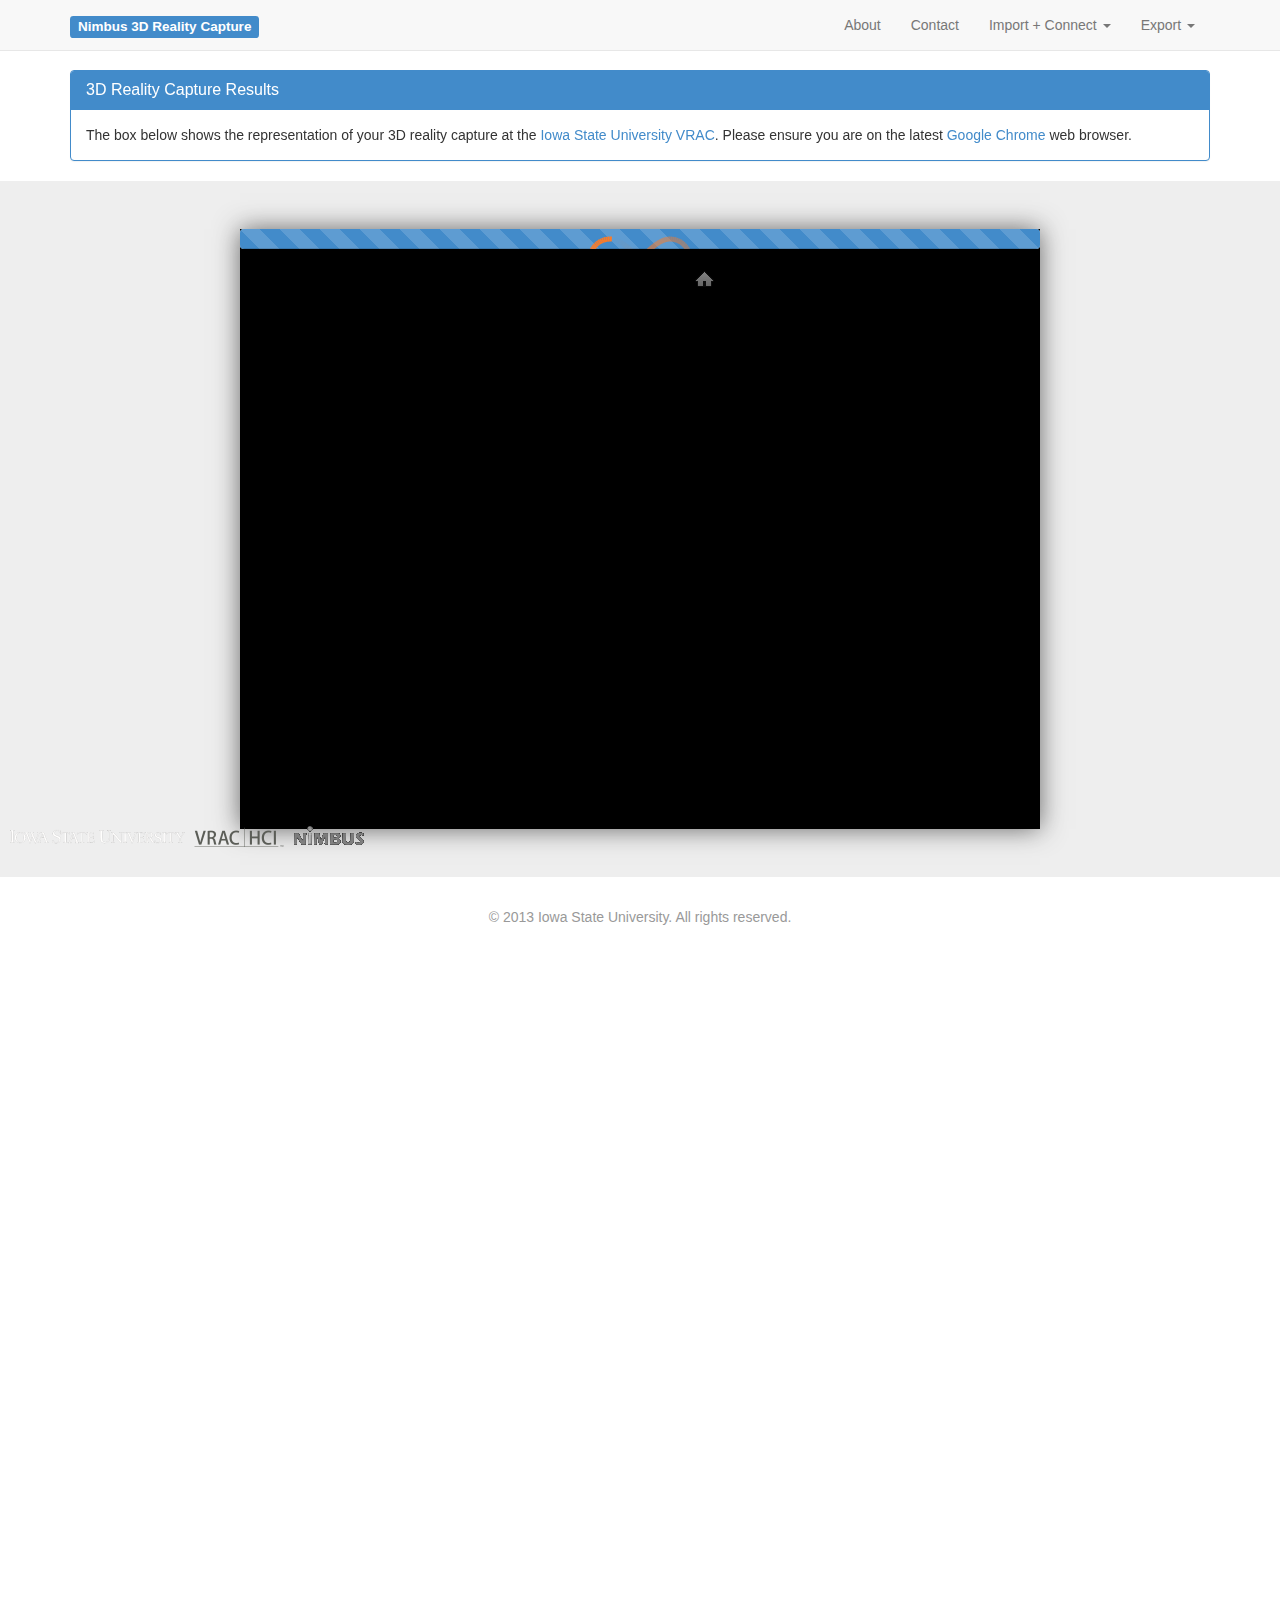
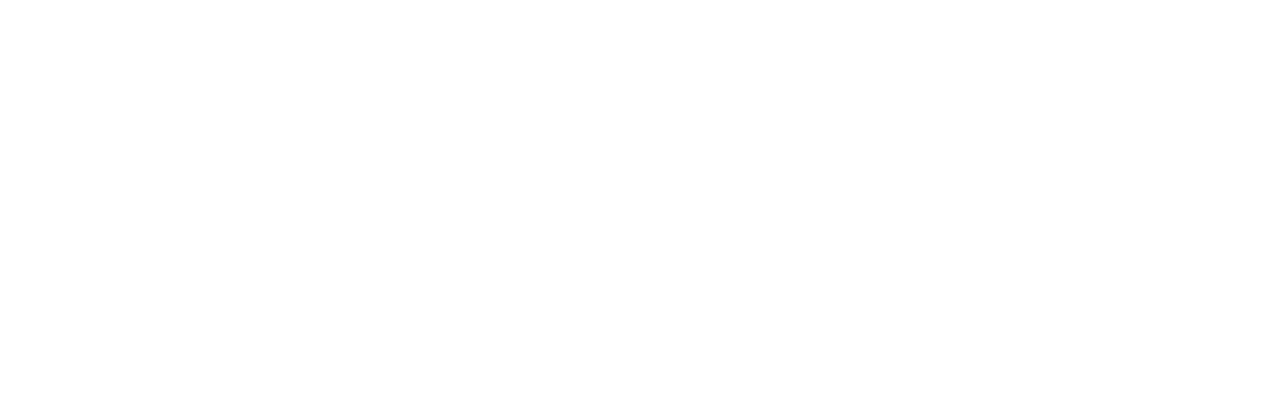
<file: index.html>
<!DOCTYPE html>
<html lang="en">
  <head>
    <meta charset="utf-8">
    <meta name="viewport" content="width=device-width, initial-scale=1.0">
    <meta name="description" content="3D Reality Capture">
    <meta name="author" content="VRAC @ Iowa State University">
    <!-- <link rel="shortcut icon" href="../../assets/ico/favicon.png"> -->
    <title>Nimbus 3D</title>
    <!-- Bootstrap core CSS -->
    <link rel="stylesheet" href="bootstrap/css/bootstrap.min.css">
    <link rel="stylesheet" href="css/reality.css">
    <link rel="shortcut icon" href="images/favicon.ico" type="image/x-icon">
	<link rel="icon" href="images/favicon.ico" type="image/x-icon">
    <!-- Custom styles for this template -->
    <!-- <link href="navbar-fixed-top.css" rel="stylesheet"> -->
    <style>
      body{min-height: 2000px; padding-top: 70px;}
    </style>
    <!-- HTML5 shim and Respond.js IE8 support of HTML5 elements and media queries -->
    <!--[if lt IE 9]>
    <script src="../../assets/js/html5shiv.js"></script>
    <script src="../../assets/js/respond.min.js"></script>
    <![endif]-->
    <script src="javascript/3rdPartyLibs/modernizr.js"></script>
    <script type="text/javascript" src="javascript/3rdPartyLibs/sonic/sonic.js"></script>
    <script type="text/javascript" src="javascript/3rdPartyLibs/three.js"></script>
    <script type="text/javascript" src="javascript/Nimbus.js"></script>
    <script type="text/javascript" src="javascript/Nimbus-Settings.js"></script>
    <script type="text/javascript" src="javascript/TrackballControls.js"></script>
    <script type="text/javascript" src="javascript/3rdPartyLibs/stats/Stats.js"></script>
    <script type="text/javascript" src="javascript/Nimbus-Utils.js"></script>
    <script type="text/javascript" src="javascript/ui/Button.js"></script>
    <script type="text/javascript" src="javascript/ui/ButtonDivider.js"></script>
    <script type="text/javascript" src="javascript/ui/ButtonGroup.js"></script>
    <script type="text/javascript" src="javascript/ui/Navcube.js"></script>
    <script type="text/javascript" src="javascript/loaders/ModelLoader.js"></script>
    <script type="text/javascript" src="javascript/loaders/HoloClipLoader.js"></script>
    <script type="text/javascript" src="javascript/loaders/DitherHoloClipLoader.js"></script>
    <script type="text/javascript" src="javascript/loaders/HoloWebSocketLoader.js"></script>
    <script type="text/javascript" src="javascript/loaders/HoloDepthImageLoader.js"></script>
    <script type="text/javascript" src="javascript/loaders/HoloDepthWebSocketLoader.js"></script>
    <script type="text/javascript" src="javascript/loaders/HoloImageLoader.js"></script>
  </head>
  <body>
    <!-- Fixed navbar -->
    <div class="navbar navbar-default navbar-fixed-top" role="navigation">
      <div class="container">
        <div class="navbar-header">
          
          <a class="navbar-brand" href="#"><span class="label label-primary">Nimbus 3D Reality Capture</span></a>
        </div>
        <div class="navbar-collapse collapse">
          <ul class="nav navbar-nav">
            <!-- <li class="active"><a href="#">Home</a></li> -->
            <!-- <li><a data-toggle="modal" href="#about">About</a></li>
            <li><a data-toggle="modal" href="#contact">Contact</a></li> -->
          </ul>
          <ul class="nav navbar-nav navbar-right">
          	<li><a data-toggle="modal" href="#about">About</a></li>
            <li><a data-toggle="modal" href="#contact">Contact</a></li>
            <li class="dropdown">
              <a href="#" class="dropdown-toggle" data-toggle="dropdown">Import + Connect <b class="caret"></b></a>
              <ul class="dropdown-menu">
                <li class="dropdown-header">Import a file...</li>
                <li><a data-toggle="modal" href="#fileImport"><span class="glyphicon glyphicon-cloud-upload"></span> Import from my computer</a></li>
                <li><a href="#"><span class="glyphicon glyphicon-globe"></span> Import from a website or URL</a></li>
                <li class="divider"></li>
                <li class="dropdown-header">Connect to a stream...</li>
                <li><a href="#"><span class="glyphicon glyphicon-transfer"></span> Connect to a WebSocket</a></li>
              </ul>
            </li>
            <li class="dropdown">
              <a href="#" class="dropdown-toggle" data-toggle="dropdown">Export <b class="caret"></b></a>
              <ul class="dropdown-menu">
                <li class="dropdown-header">Export a file...</li>
                <li class="disabled"><a href="#">STL (.stl)</a></li>
                <li class="disabled"><a href="#">OBJ (.obj)</a></li>
                <li class="disabled"><a href="#">HoloVideo (.holovideo.png)</a></li>
              </ul>
            </li>
          </ul>
        </div>
        <!--/.nav-collapse -->
      </div>
    </div>
    <div class="container">
      <div class="panel panel-primary">
        <div class="panel-heading">
          <h3 class="panel-title">
            3D Reality Capture Results
          </h3>
        </div>
        <div class="panel-body">
          The box below shows the representation of your 3D reality capture at the <a href='http://www.vrac.iastate.edu/index.php' target='_blank'>Iowa State University VRAC</a>. Please ensure you are on the latest <a href='http://www.google.com/chrome' target='_blank'>Google Chrome</a> web browser.
        </div>
        <!-- <div class="panel-footer">
        	<div class="row">
        		<div class="col-md-4"></div>
        		<div class="col-md-4">
        			
        			<p class="text-center text-muted">Leap Motion Support</p>
        			<center><input type="checkbox" onchange="toggleLeapMotion(this)" class="effeckt-ckbox-ios7" checked></center>

        		</div>
        		<div class="col-md-4"></div>
        	</div>
        </div> -->
      </div>
    </div>
    <!-- Main component for a primary marketing message or call to action -->
    <div class="jumbotron">
      <div id="NimbusContext" class="reality-capture-viewer">
        <!-- <div id="NimbusLoadingDialog" style="color:rgb(118,118,118); position: absolute; left:360px; top:510px;">
          &nbsp;&nbsp;&nbsp;&nbsp;&nbsp;&nbsp;&nbsp;&nbsp;&nbsp;&nbsp;Loading...
          <div id="NimbusLoaderIndicator" style="margin-top:7px;"></div>
          </div> -->
        <div class="progress progress-striped active" id="NimbusLoadingDialog">
          <div class="progress-bar"  role="progressbar" aria-valuenow="100" aria-valuemin="0" aria-valuemax="100" style="width:100%;" id="NimbusLoaderIndicator">
            <span class="sr-only">Loading</span>
          </div>
        </div>
        <div id="navCube" style="position:absolute; left:625px; top:180px"></div>
        <a href='http://www.vrac.iastate.edu/~song/'>
          <div id = "iowaattrib" class="iowaattrib"></div>
        </a>
        <a href='http://www.vrac.iastate.edu/index.php'>
          <div id = "vracattrib" class="vracattrib"></div>
        </a>
        <a href='http://nikkarpinsky.com/project/nimbus/'>
          <div id = "nimbusattrib" class="nimbusattrib"></div>
        </a>
        <!-- <a href='http://www.autodesk.com'><div id = "autodeskattrib" class="autodeskattrib"></div></a> -->	
        <div id = "gotoHome" class="gotoHome" onclick="gotoHome()" onmouseover="glowOnHome(this)" onmouseout="glowOffHome(this)">	</div>
        <div id="NimbusUI">
        </div>
        <div id="toolContainer" >
          <div id="toolActions" style="vertical-align:middle; position:absolute; left:8px; top:3px;">
            <!--<div id="toolRotate" onmouseover="glowOn(this)" onmouseout="glowOff(this)"  onclick="doRotate()" class="toolBase toolRotate toolSelected" style="display: block; "></div>
              <div id="toolPan" onmouseover="glowOn(this)" onmouseout="glowOff(this)"  onclick="doPan()" class="toolBase toolPan" style="display: block; "></div>
              <div id="toolZoomIn" onmouseover="glowOn(this)" onmouseout="glowOff(this)"  onclick="doZoomIn()" class="toolBase toolZoomIn" style="display: block; "></div>
              <div id="divider1" class="divider"></div>
              <div id="toolWireframe" onmouseover="glowOn(this)" onmouseout="glowOff(this)"  onclick="doWireframe()" class="toolBase toolWireframe toolSelected" style="display: block; "></div>
              <div id="divider2" class="divider"></div>
              <div id="toolFullscreen" onmouseover="glowOn(this)" onmouseout="glowOff(this)" class="toolBase toolFullscreen" style="display: block;" onclick="myfullscreen('yes')"></div>-->
          </div>
        </div>
      </div>
    </div>
    <!-- </div> --> <!-- /container -->
    <div id="footer">
      <div class="container">
        <p class="text-center text-muted credit">&copy; 2013 Iowa State University. All rights reserved.</p>
      </div>
    </div>


    <!-- Bootstrap core JavaScript
      ================================================== -->
    <!-- Placed at the end of the document so the pages load faster -->
    <script src="http://code.jquery.com/jquery-1.10.1.min.js"></script>
    <script src="bootstrap/js/bootstrap.min.js"></script> 
    <script src="//js.leapmotion.com/0.2.0/leap.min.js"></script>
    <script src="javascript/reality.js"></script>
    <script src="javascript/dat.gui.js" type="text/javascript"></script>
    <script type="text/javascript">	
      NimbusInit();
      NimbusRun();
      Leap.loop ( {enableGestures: true}, doLeapMotion );

      window.onload = function()
      {
      	var gui = new dat.GUI();
      	gui.add
      };

    </script>


    <!-- ABOUT MODAL
      ================================================== -->  
    <div class="modal fade" id="about" tabindex="-1" role="dialog" aria-labelledby="aboutLabel" aria-hidden="true">
      <div class="modal-dialog">
        <div class="modal-content">
          <div class="modal-header">
            <button type="button" class="close" data-dismiss="modal" aria-hidden="true">&times;</button>
            <h4 class="modal-title">About Nimbus 3D Reality Capture</h4>
          </div>
          <div class="modal-body">
            ...
          </div>
          <div class="modal-footer">
            <button type="button" class="btn btn-default" data-dismiss="modal">Close</button>
          </div>
        </div>
        <!-- /.modal-content -->
      </div>
      <!-- /.modal-dialog -->
    </div>
    <!-- /.modal -->


    <!-- CONTACT MODAL
      ================================================== -->  
    <div class="modal fade" id="contact" tabindex="-1" role="dialog" aria-labelledby="contactLabel" aria-hidden="true">
      <div class="modal-dialog">
        <div class="modal-content">
          <div class="modal-header">
            <button type="button" class="close" data-dismiss="modal" aria-hidden="true">&times;</button>
            <h4 class="modal-title">Contact Us</h4>
          </div>
          <div class="modal-body">
            ...
          </div>
          <div class="modal-footer">
            <button type="button" class="btn btn-default" data-dismiss="modal">Close</button>
            <button type="button" class="btn btn-primary">Send Email</button>
          </div>
        </div>
        <!-- /.modal-content -->
      </div>
      <!-- /.modal-dialog -->
    </div>
    <!-- /.modal -->

    <!-- IMPORT FROM FILE -->
    <div class="modal fade" id="fileImport" tabindex="-1" role="dialog" aria-labelledby="fileImportLabel" aria-hidden="true">
      <div class="modal-dialog">
        <div class="modal-content">
          <div class="modal-header">
            <button type="button" class="close" data-dismiss="modal" aria-hidden="true">&times;</button>
            <h4 class="modal-title"><span class="glyphicon glyphicon-cloud-upload"></span> Import a File</h4>
          </div>
          <div class="modal-body">
            Please upload a HoloVideo file (.holovideo.png) by dragging it onto the canvas or by selecting it from your system's files for redisplay in Nimbus.
            <br />
          </div>
          <div class="modal-footer">
            <button type="button" class="btn btn-default" data-dismiss="modal">Cancel</button>
            <button type="button" class="btn btn-primary">Go!</button>
          </div>
        </div>
        <!-- /.modal-content -->
      </div>
      <!-- /.modal-dialog -->
    </div>
    <!-- /IMPORT FROM FILE -->

  </body>
</html>
</file>
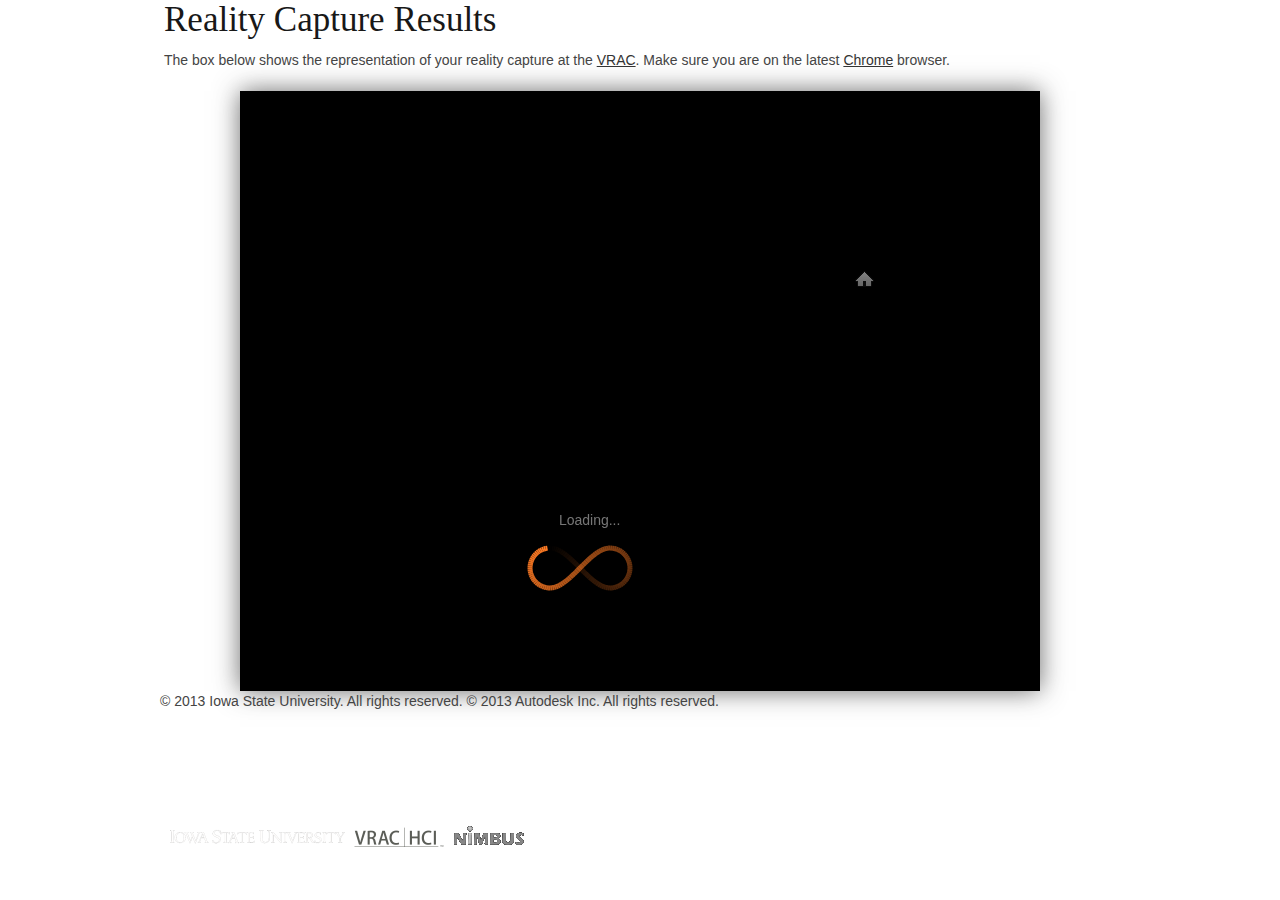
<file: index-2.html>
<!doctype html>
<!-- paulirish.com/2008/conditional-stylesheets-vs-css-hacks-answer-neither/ -->
<!--[if lt IE 7]> <html class="no-js ie6 oldie" lang="en"> <![endif]-->
<!--[if IE 7]>    <html class="no-js ie7 oldie" lang="en"> <![endif]-->
<!--[if IE 8]>    <html class="no-js ie8 oldie" lang="en"> <![endif]-->
<!-- Consider adding an manifest.appcache: h5bp.com/d/Offline -->
<!--[if gt IE 8]><!--> <html class="no-js" lang="en"> <!--<![endif]-->
<head>
  <meta charset="utf-8">

  <!-- Use the .htaccess and remove these lines to avoid edge case issues.
       More info: h5bp.com/b/378 -->
  <meta http-equiv="X-UA-Compatible" content="IE=edge,chrome=1">

  <title>3D Reality Capture at the VRAC</title>
  <meta name="description" content="3D Reality Capture">
  <meta name="author" content="Iowa State University">

  <!-- Mobile viewport optimized: j.mp/bplateviewport -->
  <meta name="viewport" content="width=device-width,initial-scale=1">

  <!-- Place favicon.ico and apple-touch-icon.png in the root directory: mathiasbynens.be/notes/touch-icons -->

  <!-- CSS: implied media=all -->
  <!-- CSS concatenated and minified via ant build script-->
  <link rel="stylesheet" href="css/base.css">
  <link rel="stylesheet" href="css/skeleton.css">
  <link rel="stylesheet" href="css/reality.css">
  <!-- end CSS-->

  <!-- More ideas for your <head> here: h5bp.com/d/head-Tips -->

  <!-- All JavaScript at the bottom, except for Modernizr / Respond.
       Modernizr enables HTML5 elements & feature detects; Respond is a polyfill for min/max-width CSS3 Media Queries
       For optimal performance, use a custom Modernizr build: www.modernizr.com/download/ -->
  <script src="javascript/3rdPartyLibs/modernizr.js"></script>
  
  <script type="text/javascript" src="javascript/3rdPartyLibs/sonic/sonic.js"></script>
  <script type="text/javascript" src="javascript/3rdPartyLibs/three.js"></script>

  <script type="text/javascript" src="javascript/Nimbus.js"></script>
  <script type="text/javascript" src="javascript/Nimbus-Settings.js"></script>
  <script type="text/javascript" src="javascript/TrackballControls.js"></script>
  <script type="text/javascript" src="javascript/3rdPartyLibs/stats/Stats.js"></script>
  <script type="text/javascript" src="javascript/Nimbus-Utils.js"></script>
  <script type="text/javascript" src="javascript/ui/Button.js"></script>
  <script type="text/javascript" src="javascript/ui/ButtonDivider.js"></script>
  <script type="text/javascript" src="javascript/ui/ButtonGroup.js"></script>

  <script type="text/javascript" src="javascript/ui/Navcube.js"></script>
  <script type="text/javascript" src="javascript/loaders/ModelLoader.js"></script>
  <script type="text/javascript" src="javascript/loaders/HoloClipLoader.js"></script>
  <script type="text/javascript" src="javascript/loaders/DitherHoloClipLoader.js"></script>
  <script type="text/javascript" src="javascript/loaders/HoloWebSocketLoader.js"></script>
  <script type="text/javascript" src="javascript/loaders/HoloDepthImageLoader.js"></script>
  <script type="text/javascript" src="javascript/loaders/HoloDepthWebSocketLoader.js"></script>
  <script type="text/javascript" src="javascript/loaders/HoloImageLoader.js"></script>
</head>

<body>
<div id="full-height">
<div id="dna-bg"></div>
<div id="container" class="container">
	
	<header>

		<div id="product-name" class="container">
	
		</div>
	</header>
	
	<div id="main" role="main" class="clearfix">
		
		<div class="results-text">
			<h2>Reality Capture Results</h2>
			<p>The box below shows the representation of your reality capture at the  <a href='http://www.vrac.iastate.edu/index.php' target='_blank'>VRAC</a>. Make sure you are on the latest <a href='http://www.google.com/chrome' target='_blank'>Chrome</a> browser.</p>
		</div>

		<div id="NimbusContext" class="reality-capture-viewer">
			<div id="NimbusLoadingDialog" style="color:rgb(118,118,118); position: absolute; left:360px; top:510px;">
				&nbsp;&nbsp;&nbsp;&nbsp;&nbsp;&nbsp;&nbsp;&nbsp;&nbsp;&nbsp;Loading...
				<div id="NimbusLoaderIndicator" style="margin-top:7px;"></div>
			</div>
		<div id="navCube" style="position:absolute; left:625px; top:180px"></div>
		<a href='http://www.vrac.iastate.edu/~song/'><div id = "iowaattrib" class="iowaattrib"></div></a>
		<a href='http://www.vrac.iastate.edu/index.php'><div id = "vracattrib" class="vracattrib"></div></a>
		<a href='http://nikkarpinsky.com/project/nimbus/'><div id = "nimbusattrib" class="nimbusattrib"></div></a>		
		<a href='http://www.autodesk.com'><div id = "autodeskattrib" class="autodeskattrib"></div></a>	
		<div id = "gotoHome" class="gotoHome" onclick="gotoHome()" onmouseover="glowOnHome(this)" onmouseout="glowOffHome(this)">	</div> 
                <div id="NimbusUI">
                </div>
                <div id="toolContainer" >
                 <div id="toolActions" style="vertical-align:middle; position:absolute; left:8px; top:3px;">
                  <!--<div id="toolRotate" onmouseover="glowOn(this)" onmouseout="glowOff(this)"  onclick="doRotate()" class="toolBase toolRotate toolSelected" style="display: block; "></div>
                  <div id="toolPan" onmouseover="glowOn(this)" onmouseout="glowOff(this)"  onclick="doPan()" class="toolBase toolPan" style="display: block; "></div>
                  <div id="toolZoomIn" onmouseover="glowOn(this)" onmouseout="glowOff(this)"  onclick="doZoomIn()" class="toolBase toolZoomIn" style="display: block; "></div>
				  <div id="divider1" class="divider"></div>
                  <div id="toolWireframe" onmouseover="glowOn(this)" onmouseout="glowOff(this)"  onclick="doWireframe()" class="toolBase toolWireframe toolSelected" style="display: block; "></div>
				  <div id="divider2" class="divider"></div>
                  <div id="toolFullscreen" onmouseover="glowOn(this)" onmouseout="glowOff(this)" class="toolBase toolFullscreen" style="display: block;" onclick="myfullscreen('yes')"></div>-->
                </div>
              </div>
		  
			
		</div>

        <!-- <div id = "cp" class="copyright"> <p class="">&copy; 2013 Iowa State University. All rights reserved. &nbsp; &nbsp; &nbsp;&copy; 2013 Autodesk Inc. All rights reserved.</p></div> -->
        <div id="footer">
          <div class="container">
            <p class="text-muted credit">
              &copy; 2013 Iowa State University. All rights reserved. &copy; 2013 Autodesk Inc. All rights reserved.
            </p>
          </div>
        </div>
	</div>

</div> <!--! end of #container -->
</div>



  <!-- JavaScript at the bottom for fast page loading -->

  <!-- Grab Google CDN's jQuery, with a protocol relative URL; fall back to local if offline -->
  <!-- <script src="//ajax.googleapis.com/ajax/libs/jquery/1.7.2/jquery.min.js"></script> -->
  <script src="http://code.jquery.com/jquery-1.10.1.min.js"></script>
  <script>window.jQuery || document.write('<script src="javascript/3rdPartyLibs/jquery.min.js"><\/script>')</script>

  <script src="javascript/reality.js"></script>

  <script type="text/javascript">	
	NimbusInit();
	NimbusRun();
  </script>
  
  <!-- Prompt IE 6 users to install Chrome Frame. Remove this if you want to support IE 6.
       chromium.org/developers/how-tos/chrome-frame-getting-started -->
  <!--[if lt IE 7 ]>
    <script src="//ajax.googleapis.com/ajax/libs/chrome-frame/1.0.3/CFInstall.min.js"></script>
    <script>window.attachEvent('onload',function(){CFInstall.check({mode:'overlay'})})</script>
  <![endif]-->
  
</body>
</html>
</file>
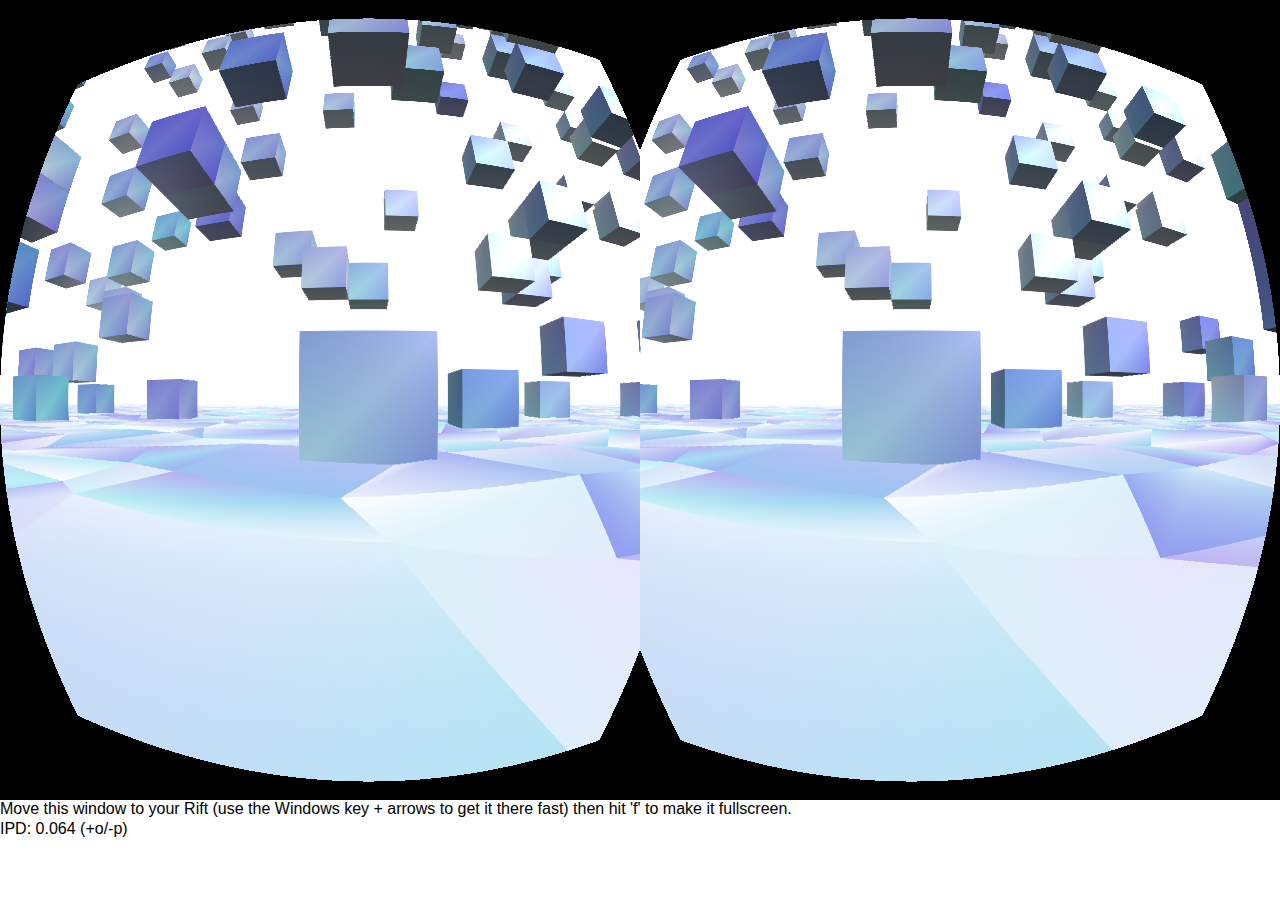
<file: riftbus.html>
<!DOCTYPE html>
<html>
	<head>
		<meta charset="utf-8">
		<title>Nimbus Riftus</title>
		<style>
			html, body {
				width: 100%;
				height: 100%;
			}

			body
			{
				background-color: #ffffff;
				margin: 0;
				overflow: hidden;
				font-family: arial;
			}

			#help
			{
				position: absolute;
				top: 800px;
			}

			#info 
			{
				position: absolute;
				top: 820px;
			}

			canvas 
			{
				position: absolute;
				top: 0;
				left: 0;
			}

		</style>
	</head>
	<body>
		<script src="javascript/vr.js"></script>
		<script src="javascript/3rdPartyLibs/vrjs/three.js"></script>
		<script src="javascript/OculusRiftControls.js"></script>
		<script src="javascript/OculusRiftEffect.js"></script>

    <div id="help">Move this window to your Rift (use the Windows key + arrows to get it there fast) then hit 'f' to make it fullscreen.</div>
		<div id="info">IPD: <span id='ipd'>0</span> (+o/-p)</div>

		<script>
		(function() {
			var camera, scene, renderer;
			var geometry, material, mesh;
			var controls, time = Date.now();

			var effect; // rift effect

			var objects = [];

			var ray;

			// http://www.html5rocks.com/en/tutorials/pointerlock/intro/

			// var havePointerLock = 'pointerLockElement' in document || 'mozPointerLockElement' in document || 'webkitPointerLockElement' in document;

			// if ( havePointerLock ) {
			// 	var element = document.body;

			// 	var fullscreenchange = function ( event ) {
			// 		if (document.fullscreenElement === element ||
			// 				document.mozFullscreenElement === element ||
			// 				document.mozFullScreenElement === element) {
			// 			document.removeEventListener( 'fullscreenchange', fullscreenchange );
			// 			document.removeEventListener( 'mozfullscreenchange', fullscreenchange );
			// 			element.requestPointerLock();
			// 		}
			// 	}

			// 	document.addEventListener( 'fullscreenchange', fullscreenchange, false );
			// 	document.addEventListener( 'mozfullscreenchange', fullscreenchange, false );

			// 	element.requestFullscreen = element.requestFullscreen || element.mozRequestFullscreen || element.mozRequestFullScreen || element.webkitRequestFullscreen;

			// 	var pointerlockchange = function ( event ) {
			// 		if (document.pointerLockElement === element ||
			// 				document.mozPointerLockElement === element ||
			// 				document.webkitPointerLockElement === element) {
			// 			controls.enabled = true;
			// 		} else {
			// 			controls.enabled = false;
			// 		}
			// 	}

			// 	var pointerlockerror = function ( event ) {
			// 	}

			// 	// Hook pointer lock state change events
			// 	document.addEventListener( 'pointerlockchange', pointerlockchange, false );
			// 	document.addEventListener( 'mozpointerlockchange', pointerlockchange, false );
			// 	document.addEventListener( 'webkitpointerlockchange', pointerlockchange, false );

			// 	document.addEventListener( 'pointerlockerror', pointerlockerror, false );
			// 	document.addEventListener( 'mozpointerlockerror', pointerlockerror, false );
			// 	document.addEventListener( 'webkitpointerlockerror', pointerlockerror, false );

			// 	document.body.addEventListener( 'click', function ( event ) {
			// 		// Ask the browser to lock the pointer
			// 		element.requestPointerLock = element.requestPointerLock || element.mozRequestPointerLock || element.webkitRequestPointerLock;
			// 		element.requestPointerLock();
			// 	}, false );
			// } else {
			// 	instructions.innerHTML = 'Your browser doesn\'t seem to support Pointer Lock API';
			// }

			if (!vr.isInstalled()) {
				//statusEl.innerText = 'NPVR plugin not installed!';
				alert('NPVR plugin not installed!');
			}
			vr.load(function(error) {
				if (error) {
					//statusEl.innerText = 'Plugin load failed: ' + error.toString();
					alert('Plugin load failed: ' + error.toString());
				}

				try {
					init();
					animate();
				} catch (e) {
					//statusEl.innerText = e.toString();
					console.log(e);
				}
			});

			function init() {

				camera = new THREE.PerspectiveCamera( 75, window.innerWidth / window.innerHeight, 1, 1000 );

				scene = new THREE.Scene();
				scene.fog = new THREE.Fog( 0xffffff, 0, 750 );

				var light = new THREE.DirectionalLight( 0xffffff, 1.5 );
				light.position.set( 1, 1, 1 );
				scene.add( light );

				var light = new THREE.DirectionalLight( 0xffffff, 0.75 );
				light.position.set( -1, - 0.5, -1 );
				scene.add( light );

				controls = new THREE.OculusRiftControls( camera );
				scene.add( controls.getObject() );

				// var cameraHelper = new THREE.CameraHelper(camera);
				// scene.add(cameraHelper);

				ray = new THREE.Raycaster();
				ray.ray.direction.set( 0, -1, 0 );

				// floor

				geometry = new THREE.PlaneGeometry( 2000, 2000, 100, 100 );
				geometry.applyMatrix( new THREE.Matrix4().makeRotationX( - Math.PI / 2 ) );

				for ( var i = 0, l = geometry.vertices.length; i < l; i ++ ) {

					var vertex = geometry.vertices[ i ];
					vertex.x += Math.random() * 20 - 10;
					vertex.y += Math.random() * 2;
					vertex.z += Math.random() * 20 - 10;

				}

				for ( var i = 0, l = geometry.faces.length; i < l; i ++ ) {

					var face = geometry.faces[ i ];
					face.vertexColors[ 0 ] = new THREE.Color().setHSL( Math.random() * 0.2 + 0.5, 0.75, Math.random() * 0.25 + 0.75 );
					face.vertexColors[ 1 ] = new THREE.Color().setHSL( Math.random() * 0.2 + 0.5, 0.75, Math.random() * 0.25 + 0.75 );
					face.vertexColors[ 2 ] = new THREE.Color().setHSL( Math.random() * 0.2 + 0.5, 0.75, Math.random() * 0.25 + 0.75 );
					face.vertexColors[ 3 ] = new THREE.Color().setHSL( Math.random() * 0.2 + 0.5, 0.75, Math.random() * 0.25 + 0.75 );

				}

				material = new THREE.MeshBasicMaterial( { vertexColors: THREE.VertexColors } );

				mesh = new THREE.Mesh( geometry, material );
				scene.add( mesh );

				// objects

				geometry = new THREE.CubeGeometry( 20, 20, 20 );

				for ( var i = 0, l = geometry.faces.length; i < l; i ++ ) {

					var face = geometry.faces[ i ];
					face.vertexColors[ 0 ] = new THREE.Color().setHSL( Math.random() * 0.2 + 0.5, 0.75, Math.random() * 0.25 + 0.75 );
					face.vertexColors[ 1 ] = new THREE.Color().setHSL( Math.random() * 0.2 + 0.5, 0.75, Math.random() * 0.25 + 0.75 );
					face.vertexColors[ 2 ] = new THREE.Color().setHSL( Math.random() * 0.2 + 0.5, 0.75, Math.random() * 0.25 + 0.75 );
					face.vertexColors[ 3 ] = new THREE.Color().setHSL( Math.random() * 0.2 + 0.5, 0.75, Math.random() * 0.25 + 0.75 );

				}

				for ( var i = 0; i < 250; i ++ ) {

					material = new THREE.MeshPhongMaterial( { specular: 0xffffff, shading: THREE.FlatShading, vertexColors: THREE.VertexColors } );

					var mesh = new THREE.Mesh( geometry, material );
					mesh.position.x = Math.floor( Math.random() * 20 - 10 ) * 20;
					mesh.position.y = Math.floor( Math.random() * 20 ) * 20 + 10;
					mesh.position.z = Math.floor( Math.random() * 20 - 10 ) * 20;
					scene.add( mesh );

					material.color.setHSL( Math.random() * 0.2 + 0.5, 0.75, Math.random() * 0.25 + 0.75 );

					objects.push( mesh );

				}

				//

				renderer = new THREE.WebGLRenderer({
					devicePixelRatio: 1,
					alpha: false,
					clearColor: 0xffffff,
					antialias: true
				});

				//renderer.setClearColor( 0xffffff );

				effect = new THREE.OculusRiftEffect( renderer );

				document.getElementById('ipd').innerHTML =
						effect.getInterpupillaryDistance().toFixed(3);

				document.body.appendChild( renderer.domElement );

				//

				window.addEventListener( 'resize', onWindowResize, false );
				document.addEventListener( 'keydown', keyPressed, false );
			}

			function onWindowResize() {
			}

			function keyPressed (event) {
				switch ( event.keyCode ) {
					case 79: // o
						effect.setInterpupillaryDistance(
								effect.getInterpupillaryDistance() - 0.001);
						document.getElementById('ipd').innerHTML =
								effect.getInterpupillaryDistance().toFixed(3);
						break;
					case 80: // p
						effect.setInterpupillaryDistance(
								effect.getInterpupillaryDistance() + 0.001);
						document.getElementById('ipd').innerHTML =
								effect.getInterpupillaryDistance().toFixed(3);
						break;

					case 70: // f
						if (!vr.isFullScreen()) {
							vr.enterFullScreen();
						} else {
							vr.exitFullScreen();
						}
						e.preventDefault();
						break;

					case 32: // space
						vr.resetHmdOrientation();
						e.preventDefault();
						break;
				}
			}

			var vrstate = new vr.State();
			function animate() {
				vr.requestAnimationFrame(animate);

				controls.isOnObject( false );

				ray.ray.origin.copy( controls.getObject().position );
				ray.ray.origin.y -= 10;

				var intersections = ray.intersectObjects( objects );
				if ( intersections.length > 0 ) {
					var distance = intersections[ 0 ].distance;
					if ( distance > 0 && distance < 10 ) {
						controls.isOnObject( true );
					}
				}

				// Poll VR, if it's ready.
				var polled = vr.pollState(vrstate);
				controls.update( Date.now() - time, polled ? vrstate : null );

				//renderer.render( scene, camera );
				effect.render( scene, camera, polled ? vrstate : null );

				time = Date.now();
			}
		})();
		</script>
	</body>
</html>
</file>
<file: css/reality.css>
.reality-capture-viewer,
#NimbusContainer {
		background: #000;
		box-shadow: 0 0 14px rgba(245, 245, 245, 0.2);
		width: 800px;
		height: 600px;
		min-height: 600px;
		margin-left: auto;
		margin-right: auto;
}

#NimbusContext {
		background: #000;
		box-shadow: 0 0 24px rgba(45, 45, 45, 0.7);
		width: 800px;
		height: 600px;
		min-height: 600px;
		/*margin-top: 80px;
		margin-left: 0px;
		margin-bottom:90px;
		margin-right:0px;*/

}

.btn_toggle_fullscreen {
z-index: 9530;
cursor: pointer;
position: absolute;
display: block;
right: 5px;
top: 570px;
width: 24px;
height: 24px;
float: right;
background: url(../images/btn_toggle_fullscreen.png) no-repeat left top;
}

.btn_toggle_smallscreen {
z-index: 9530;
cursor: pointer;
position: absolute;
display: block;
right: 5px;
top: 570px;
width: 24px;
height: 24px;
float: right;
background: url(../images/btn_toggle_smallscreen.png) no-repeat left top;
}

.iowaattrib {
position: absolute;
left: 9px;
top: 825px;
background: url(../images/Iowa.png) no-repeat left top;
display: block;
width: 177px;
float: right;
height: 30px;
cursor: pointer;
}

.vracattrib {
position: absolute;
left: 190px;
top: 825px;
background: url(../images/VRAC.png) no-repeat left top;
display: block;
width: 105px;
float: right;
height: 30px;
cursor: pointer;
}

.nimbusattrib {
position: absolute;
left: 288px;
top: 825px;
background: url(../images/Nimbus.png) no-repeat left top;
display: block;
width: 80px;
float: right;
height: 30px;
cursor: pointer;
}

.autodeskattrib {
position: absolute;
left: 701px;
top: 825px;
background: url(../images/Autodesk.png) no-repeat left top;
display: block;
width: 90px;
float: right;
height: 30px;
cursor: pointer;
}

.copyright {
position: absolute;
left: 9px;
top: 870px;
display: block;
width: 600px;
height: 10px;
}

#toolContainer {
float: right;
height: 41px;
background-color: black;
opacity: .8;
border-radius: 6px;
padding-bottom: 5px;
padding-top: 5px;
display: block;
width: 45px;
height: 220px;
top: 450px;
right: 248px;
position: absolute;
}

.toolBase {
position: relative;
left: -3px;
background-color: transparent;
border: 0;
width: 28px;
height: 28px;
background-position: -56px 0;
cursor: pointer;
margin: 5px;
margin-top: 10px;
margin-bottom: 10px;
}

.toolSelected {
background-position: 0 0;
}

.toolHover {
background-position: 56px 0;
}

.toolRotate {
background-image: url('../images/rotate.png');
}

.toolPan {
background-image: url('../images/drag.png');
}

.toolZoomRect {
background-image: url('../images/zoomrect.png');
}

.toolZoom {
background-image: url('../images/zoom.png');
}

.toolWireframe {
background-image: url('../images/wireframe.png');
}

.toolFullscreen {
background-image: url('../images/btn_toggle_fullscreen.png');
}

.toolFullscreenSelected {
background-image: url('../images/btn_toggle_smallscreen.png');
}

/*
.divider {
background-image: url('../images/divider.png');
height: 2px;
margin-right:5px;
}*/

.gotoHome{
background: url('../images/resetview.png') no-repeat left top;
height: 28px;
width: 28px;
left: 690px;
top: 265px;
position: absolute;
cursor: pointer;
}

.homeHover {
background-position: -56px 0;
}

.results-text {
		width: 100%;
		margin-left: 4px;
}
/** scale images when within a responsive Skeleton element **/
.columns img, .column img { max-width:100%; }

.effeckt-ckbox-ios7[type=checkbox],
  .effeckt-rdio-ios7[type=radio] {
    -webkit-appearance: none;
    -moz-appearance: none;
    appearance: none;
    box-shadow: inset 0px 0px 0px 1px #e6e6e6;
    border-radius: 15px;
    cursor: pointer;
    display: inline-block;
    height: 31px;
    padding: 1px;
    position: relative;
    margin: 0px;
    width: 52px;
    -webkit-transition: all 0.3s ease-out;
    -o-transition: all 0.3s ease-out;
    transition: all 0.3s ease-out;
    -webkit-transform: scale(1);
    -ms-transform: scale(1);
    -o-transform: scale(1);
    transform: scale(1);
    background: white;
  }

  .effeckt-ckbox-ios7[type=checkbox]:checked,
  .effeckt-rdio-ios7:checked {
    box-shadow: inset 0px 0px 0px 20px #666666;
  }

  .effeckt-ckbox-ios7[type=checkbox]:after,
  .effeckt-rdio-ios7[type=radio]:after {
    box-shadow: 0px 2px 2px 1px rgba(0, 0, 0, 0.2);
    border-radius: 15px;
    content: '';
    cursor: pointer;
    height: 29px;
    position: absolute;
    width: 29px;
    -webkit-transition: all 0.1s ease-in 0.1s;
    -o-transition: all 0.1s ease-in 0.1s;
    transition: all 0.1s ease-in 0.1s;
    background: white;
  }

  .effeckt-ckbox-ios7[type="checkbox"]:checked:after,
  .effeckt-rdio-ios7[type="radio"]:checked:after {
    left: 22px;
  }


/***    Typography   ***/
/*
body {
    font: 13px/1.3 Arial, sans-serif;
	position:relative;
	padding-bottom:0px;
	background-color: rgb(203, 203, 203);
}
h2 {
	font-weight: 700;
}
h1, h2, h3, h4, h5, h6 { 
	font-family: Arial, sans-serif;
	font-size:14px;
	line-height: 0.66666;
	color:rgb(118,118,118);
}
h1 a, h2 a, h3 a, h4a, h5 a, h6 a { text-decoration: none; }
h1 { font-size:30px; font-weight:bold; }
h2 { font-size:14px; }
h3 { font-size:22px; }
h4, h5, h6 { font-size:14px; }

b {
	color: #888888;
    font-size: 1.4em;
    font-weight: 700;
}
p a, p a:visited { color:#888; text-decoration: none; }
p a:hover { color:rgb(51,104,231); text-decoration:none; }
header a:hover {color:rgb(51,104,231); text-decoration:none; }

blockquote, blockquote p {
	color:#aaa;
	font-size: 15px;
	line-height: 18px;
}
ul {
	margin-left: 2.5em;
	list-style: square inside none;
}
*/
/*body { background-color: rgb(203,203,203) ; color:#eee; }*/ /* #150815 */
/*
a, a:visited { color:#ccc; }
a:hover, a:focus { color:#ccc; }
p { color:rgb(118,118,118); }
p a, p a:visited { #777 }
input[type="text"], input[type="password"], input[type="email"], textarea, select { background-color:#ccc; border-color:#aaa;}
input[type="text"]:focus, input[type="password"]:focus, input[type="email"]:focus, textarea:focus { background-color:#fff; border-color:#666;}


#dna-bg {
	background: url(../images/bgtile.png) repeat-x top left;
	height: 100%;
	width: 100%;
	position: absolute;
	top:0;
	left:0;
}
#full-height {
	background: url(../images/dna-zoom-background.jpg) no-repeat top right rgb(48,48,48);
	min-height:100%;
	padding: 0px 0 0px;
	margin: 0;
	margin-left:220px;
}
#container {
	margin: 0 auto;
	padding: 0;
	width:1040px;
	border: 0px solid rgb(245,245,245);
	border: 0px solid rgba(245,245,245,0.4);
	background: url(../images/meshbg.png) no-repeat right top;
	background-position: 520px 212px;	
}
header {

}
#logo {
	background: #000;
}*/
/*
#logo img {*/
/*	margin: 20px auto 0;*/
	/*padding: 6px 22px;
}*/
/*#product-name {
	background: rgb(255, 255, 255);
	background: url(../images/header.png) no-repeat center left rgb(255, 255, 255);*/
/*	background: url(../images/white-face-sm.png) no-repeat center right rgb(255, 255, 255);
	background: url(../images/white-face-sm.png) no-repeat center right rgba(255, 255, 255);
*/	/*height: 120px;
    margin-left: 4px;
	background-position-y: 16px;
}
#product-name h1 {
	color:#000000;
	font-size: 3em;
	margin:0;
	padding:1em 0.6em;
	text-shadow: 1px 3px 14px rgba(245, 245, 245, 1.0);
}*/
/*#main {
	padding: 22px 0 20px;
*/
/*	background: rgb(33, 33, 33);
	background: rgba(33, 33, 33, 0.83); */
	/*background: rgb(231, 231, 231);*/
	/*background: rgba(33, 33, 33, 0.83);*/

/*}*/
/*#terms {}
#terms h2 { 
	color:#000;
	padding-top:13px;
}
#terms p{
	color:#000;
}
#terms-inner {
	background: rgb(194, 194, 194);
	background: rgba(194, 194, 194, 0.75);
	padding: 0 1em 1em;
}
#agree-label { position: relative; }
#agree-triangle {
	position: absolute;
	left: -20px;
	top: -3px;
	float: left;
	width: 0;
	height: 0;
	border-top: 15px solid transparent;
	border-left: 10px solid rgb(194, 194, 194);
	border-left: 10px solid rgba(194, 194, 194, 0.75);
	border-bottom: 15px solid transparent;
}
#consent button { 
	margin-top:10px;
}

#consent button:disabled, 
#consent button:disabled:hover {
	background: #ccc; 
	border: none; 
	color: #777;
} 

#consent-form #error {
	background: rgb(90,0,0); 
	padding: 0.7em 1em;
}

#success-message {
	min-height: 20em;
	padding: 1em;
	font-size: 1.5em;
}
#success-message h2 {
	font-size:2em;
}
#id-report {
	font-size:0.9em;
	margin: 4.5em 1em 1em;
	padding: 2em 3em;
	background-color: #555;
}

.section { border-bottom: solid 1px #444; margin-bottom: 7px;}
label span { color: #fff; }

footer {
	background: rgb(203,203,203);
	height: 10px;
	width: 100%;
	padding: 0px 0;
	position:absolute;

}
.sponsor {
	border: 1px solid #303838;
	border-radius: 4px 4px 4px 4px;
	text-align: center;
	padding-top: 20px;
	padding-bottom: 20px;
	height: 80px;
}
.sponsor p { display:none; }
#autodesk {
	background: url(../images/logo-autodesk.gif) no-repeat 50% 50% transparent;
}*/
/*#hcivrac {*/
	/* background: url(../images/logo-hcivrac.png) no-repeat 50% 50% transparent; */
	/*background: url(../images/Nimbus_Logo_Light_sm.png) no-repeat 50% 50% transparent;
}*/
/*#isu {
	background: url(../images/logo-isu.png) no-repeat 50% 50% transparent;
}*/

/* #Media Queries
================================================== */

	/*@media only screen {*/ /* capture the default screen */ 
	/*}*/

	/* Smaller than standard 960 (devices and browsers) */
	/*@media only screen and (max-width: 959px) {
	}*/

	/* Tablet Portrait size to standard 960 (devices and browsers) */
	/*@media only screen and (min-width: 768px) and (max-width: 959px) {
	}*/

	/* All Mobile Sizes (devices and browser) */
	/*@media only screen and (max-width: 767px) {
	}*/

	/* Mobile Landscape Size to Tablet Portrait (devices and browsers) */
	/*@media only screen and (min-width: 480px) and (max-width: 767px) {
		#main { padding-top: 0; }
		#agree-triangle { display: none; }
		#consent-inner, .results-text { padding: 1em; }
		#full-height { background-image: none; }
	}*/

	/* Mobile Portrait Size to Mobile Landscape Size (devices and browsers) */
	/*@media only screen and (max-width: 479px) {
		#main { padding-top: 0; }
		#agree-triangle { display: none; }
		#consent-inner, .results-text { padding: 1em; }
		#full-height { background-image: none; }
	}*/
</file>
<file: css/base.css>
/*
* Skeleton V1.1
* Copyright 2011, Dave Gamache
* www.getskeleton.com
* Free to use under the MIT license.
* http://www.opensource.org/licenses/mit-license.php
* 8/17/2011
*/


/* Table of Content
==================================================
	#Reset & Basics
	#Basic Styles
	#Site Styles
	#Typography
	#Links
	#Lists
	#Images
	#Buttons
	#Tabs
	#Forms
	#Misc */


/* #Reset & Basics (Inspired by E. Meyers)
================================================== */
	html, body, div, span, applet, object, iframe, h1, h2, h3, h4, h5, h6, p, blockquote, pre, a, abbr, acronym, address, big, cite, code, del, dfn, em, img, ins, kbd, q, s, samp, small, strike, strong, sub, sup, tt, var, b, u, i, center, dl, dt, dd, ol, ul, li, fieldset, form, label, legend, table, caption, tbody, tfoot, thead, tr, th, td, article, aside, canvas, details, embed, figure, figcaption, footer, header, hgroup, menu, nav, output, ruby, section, summary, time, mark, audio, video {
		margin: 0;
		padding: 0;
		border: 0;
		font-size: 100%;
		font: inherit;
		vertical-align: baseline; }
	article, aside, details, figcaption, figure, footer, header, hgroup, menu, nav, section {
		display: block; }
	body {
		line-height: 1; }
	ol, ul {
		list-style: none; }
	blockquote, q {
		quotes: none; }
	blockquote:before, blockquote:after,
	q:before, q:after {
		content: '';
		content: none; }
	table {
		border-collapse: collapse;
		border-spacing: 0; }


/* #Basic Styles
================================================== */
	body {
		background: #fff;
		font: 14px/21px "HelveticaNeue", "Helvetica Neue", Helvetica, Arial, sans-serif;
		color: #444;
		-webkit-font-smoothing: antialiased; /* Fix for webkit rendering */
		-webkit-text-size-adjust: 100%;
 }


/* #Typography
================================================== */
	h1, h2, h3, h4, h5, h6 {
		color: #181818;
		font-family: "Georgia", "Times New Roman", Helvetica, Arial, sans-serif;
		font-weight: normal; }
	h1 a, h2 a, h3 a, h4 a, h5 a, h6 a { font-weight: inherit; }
	h1 { font-size: 46px; line-height: 50px; margin-bottom: 14px;}
	h2 { font-size: 35px; line-height: 40px; margin-bottom: 10px; }
	h3 { font-size: 28px; line-height: 34px; margin-bottom: 8px; }
	h4 { font-size: 21px; line-height: 30px; margin-bottom: 4px; }
	h5 { font-size: 17px; line-height: 24px; }
	h6 { font-size: 14px; line-height: 21px; }
	.subheader { color: #777; }

	p { margin: 0 0 20px 0; }
	p img { margin: 0; }
	p.lead { font-size: 21px; line-height: 27px; color: #777;  }

	em { font-style: italic; }
	strong { font-weight: bold; color: #333; }
	small { font-size: 80%; }

/*	Blockquotes  */
	blockquote, blockquote p { font-size: 17px; line-height: 24px; color: #777; font-style: italic; }
	blockquote { margin: 0 0 20px; padding: 9px 20px 0 19px; border-left: 1px solid #ddd; }
	blockquote cite { display: block; font-size: 12px; color: #555; }
	blockquote cite:before { content: "\2014 \0020"; }
	blockquote cite a, blockquote cite a:visited, blockquote cite a:visited { color: #555; }

	hr { border: solid #ddd; border-width: 1px 0 0; clear: both; margin: 10px 0 30px; height: 0; }


/* #Links
================================================== */
	a, a:visited { color: #333; text-decoration: underline; outline: 0; }
	a:hover, a:focus { color: #000; }
	p a, p a:visited { line-height: inherit; }


/* #Lists
================================================== */
	ul, ol { margin-bottom: 20px; }
	ul { list-style: none outside; }
	ol { list-style: decimal; }
	ol, ul.square, ul.circle, ul.disc { margin-left: 30px; }
	ul.square { list-style: square outside; }
	ul.circle { list-style: circle outside; }
	ul.disc { list-style: disc outside; }
	ul ul, ul ol,
	ol ol, ol ul { margin: 4px 0 5px 30px; font-size: 90%;  }
	ul ul li, ul ol li,
	ol ol li, ol ul li { margin-bottom: 6px; }
	li { line-height: 18px; margin-bottom: 12px; }
	ul.large li { line-height: 21px; }
	li p { line-height: 21px; }

/* #Images
================================================== */

	img.scale-with-grid {
		max-width: 100%;
		height: auto; }


/* #Buttons
================================================== */

	a.button,
	button,
	input[type="submit"],
	input[type="reset"],
	input[type="button"] {
		background: #eee; /* Old browsers */
		background: #eee -moz-linear-gradient(top, rgba(255,255,255,.2) 0%, rgba(0,0,0,.2) 100%); /* FF3.6+ */
		background: #eee -webkit-gradient(linear, left top, left bottom, color-stop(0%,rgba(255,255,255,.2)), color-stop(100%,rgba(0,0,0,.2))); /* Chrome,Safari4+ */
		background: #eee -webkit-linear-gradient(top, rgba(255,255,255,.2) 0%,rgba(0,0,0,.2) 100%); /* Chrome10+,Safari5.1+ */
		background: #eee -o-linear-gradient(top, rgba(255,255,255,.2) 0%,rgba(0,0,0,.2) 100%); /* Opera11.10+ */
		background: #eee -ms-linear-gradient(top, rgba(255,255,255,.2) 0%,rgba(0,0,0,.2) 100%); /* IE10+ */
		background: #eee linear-gradient(top, rgba(255,255,255,.2) 0%,rgba(0,0,0,.2) 100%); /* W3C */
	  border: 1px solid #aaa;
	  border-top: 1px solid #ccc;
	  border-left: 1px solid #ccc;
	  padding: 4px 12px;
	  -moz-border-radius: 3px;
	  -webkit-border-radius: 3px;
	  border-radius: 3px;
	  color: #444;
	  display: inline-block;
	  font-size: 11px;
	  font-weight: bold;
	  text-decoration: none;
	  text-shadow: 0 1px rgba(255, 255, 255, .75);
	  cursor: pointer;
	  margin-bottom: 20px;
	  line-height: 21px;
	  font-family: "HelveticaNeue", "Helvetica Neue", Helvetica, Arial, sans-serif; }

	a.button:hover,
	button:hover,
	input[type="submit"]:hover,
	input[type="reset"]:hover,
	input[type="button"]:hover {
		color: #222;
		background: #ddd; /* Old browsers */
		background: #ddd -moz-linear-gradient(top, rgba(255,255,255,.3) 0%, rgba(0,0,0,.3) 100%); /* FF3.6+ */
		background: #ddd -webkit-gradient(linear, left top, left bottom, color-stop(0%,rgba(255,255,255,.3)), color-stop(100%,rgba(0,0,0,.3))); /* Chrome,Safari4+ */
		background: #ddd -webkit-linear-gradient(top, rgba(255,255,255,.3) 0%,rgba(0,0,0,.3) 100%); /* Chrome10+,Safari5.1+ */
		background: #ddd -o-linear-gradient(top, rgba(255,255,255,.3) 0%,rgba(0,0,0,.3) 100%); /* Opera11.10+ */
		background: #ddd -ms-linear-gradient(top, rgba(255,255,255,.3) 0%,rgba(0,0,0,.3) 100%); /* IE10+ */
		background: #ddd linear-gradient(top, rgba(255,255,255,.3) 0%,rgba(0,0,0,.3) 100%); /* W3C */
	  border: 1px solid #888;
	  border-top: 1px solid #aaa;
	  border-left: 1px solid #aaa; }

	a.button:active,
	button:active,
	input[type="submit"]:active,
	input[type="reset"]:active,
	input[type="button"]:active {
		border: 1px solid #666;
		background: #ccc; /* Old browsers */
		background: #ccc -moz-linear-gradient(top, rgba(255,255,255,.35) 0%, rgba(10,10,10,.4) 100%); /* FF3.6+ */
		background: #ccc -webkit-gradient(linear, left top, left bottom, color-stop(0%,rgba(255,255,255,.35)), color-stop(100%,rgba(10,10,10,.4))); /* Chrome,Safari4+ */
		background: #ccc -webkit-linear-gradient(top, rgba(255,255,255,.35) 0%,rgba(10,10,10,.4) 100%); /* Chrome10+,Safari5.1+ */
		background: #ccc -o-linear-gradient(top, rgba(255,255,255,.35) 0%,rgba(10,10,10,.4) 100%); /* Opera11.10+ */
		background: #ccc -ms-linear-gradient(top, rgba(255,255,255,.35) 0%,rgba(10,10,10,.4) 100%); /* IE10+ */
		background: #ccc linear-gradient(top, rgba(255,255,255,.35) 0%,rgba(10,10,10,.4) 100%); /* W3C */ }

	.button.full-width,
	button.full-width,
	input[type="submit"].full-width,
	input[type="reset"].full-width,
	input[type="button"].full-width {
		width: 100%;
		padding-left: 0 !important;
		padding-right: 0 !important;
		text-align: center; }


/* #Tabs (activate in tabs.js)
================================================== */
	ul.tabs {
		display: block;
		margin: 0 0 20px 0;
		padding: 0;
		border-bottom: solid 1px #ddd; }
	ul.tabs li {
		display: block;
		width: auto;
		height: 30px;
		padding: 0;
		float: left;
		margin-bottom: 0; }
	ul.tabs li a {
		display: block;
		text-decoration: none;
		width: auto;
		height: 29px;
		padding: 0px 20px;
		line-height: 30px;
		border: solid 1px #ddd;
		border-width: 1px 1px 0 0;
		margin: 0;
		background: #f5f5f5;
		font-size: 13px; }
	ul.tabs li a.active {
		background: #fff;
		height: 30px;
		position: relative;
		top: -4px;
		padding-top: 4px;
		border-left-width: 1px;
		margin: 0 0 0 -1px;
		color: #111;
		-moz-border-radius-topleft: 2px;
		-webkit-border-top-left-radius: 2px;
		border-top-left-radius: 2px;
		-moz-border-radius-topright: 2px;
		-webkit-border-top-right-radius: 2px;
		border-top-right-radius: 2px; }
	ul.tabs li:first-child a.active {
		margin-left: 0; }
	ul.tabs li:first-child a {
		border-width: 1px 1px 0 1px;
		-moz-border-radius-topleft: 2px;
		-webkit-border-top-left-radius: 2px;
		border-top-left-radius: 2px; }
	ul.tabs li:last-child a {
		-moz-border-radius-topright: 2px;
		-webkit-border-top-right-radius: 2px;
		border-top-right-radius: 2px; }

	ul.tabs-content { margin: 0; display: block; }
	ul.tabs-content > li { display:none; }
	ul.tabs-content > li.active { display: block; }

	/* Clearfixing tabs for beautiful stacking */
	ul.tabs:before,
	ul.tabs:after {
	  content: '\0020';
	  display: block;
	  overflow: hidden;
	  visibility: hidden;
	  width: 0;
	  height: 0; }
	ul.tabs:after {
	  clear: both; }
	ul.tabs {
	  zoom: 1; }


/* #Forms
================================================== */

	form {
		margin-bottom: 20px; }
	fieldset {
		margin-bottom: 20px; }
	input[type="text"],
	input[type="password"],
	input[type="email"],
	textarea,
	select {
		border: 1px solid #ccc;
		padding: 6px 4px;
		outline: none;
		-moz-border-radius: 2px;
		-webkit-border-radius: 2px;
		border-radius: 2px;
		font: 13px "HelveticaNeue", "Helvetica Neue", Helvetica, Arial, sans-serif;
		color: #777;
		margin: 0;
		width: 210px;
		max-width: 100%;
		display: block;
		margin-bottom: 20px;
		background: #fff; }
	select {
		padding: 0; }
	input[type="text"]:focus,
	input[type="password"]:focus,
	input[type="email"]:focus,
	textarea:focus {
		border: 1px solid #aaa;
 		color: #444;
 		-moz-box-shadow: 0 0 3px rgba(0,0,0,.2);
		-webkit-box-shadow: 0 0 3px rgba(0,0,0,.2);
		box-shadow:  0 0 3px rgba(0,0,0,.2); }
	textarea {
		min-height: 60px; }
	label,
	legend {
		display: block;
		font-weight: bold;
		font-size: 13px;  }
	select {
		width: 220px; }
	input[type="checkbox"] {
		display: inline; }
	label span,
	legend span {
		font-weight: normal;
		font-size: 13px;
		color: #444; }

/* #Misc
================================================== */
	.remove-bottom { margin-bottom: 0 !important; }
	.half-bottom { margin-bottom: 10px !important; }
	.add-bottom { margin-bottom: 20px !important; }
</file>
<file: css/skeleton.css>
/*
* Skeleton V1.1
* Copyright 2011, Dave Gamache
* www.getskeleton.com
* Free to use under the MIT license.
* http://www.opensource.org/licenses/mit-license.php
* 8/17/2011
*/


/* Table of Contents
==================================================
    #Base 960 Grid
    #Tablet (Portrait)
    #Mobile (Portrait)
    #Mobile (Landscape)
    #Clearing */



/* #Base 960 Grid
================================================== */

    .container                                  { position: relative; width: 960px; margin: 0 auto; padding: 0; }
    .column, .columns                           { float: left; display: inline; margin-left: 10px; margin-right: 10px; }
    .row                                        { margin-bottom: 20px; }

    /* Nested Column Classes */
    .column.alpha, .columns.alpha               { margin-left: 0; }
    .column.omega, .columns.omega               { margin-right: 0; }

    /* Base Grid */
    .container .one.column                      { width: 40px;  }
    .container .two.columns                     { width: 100px; }
    .container .three.columns                   { width: 160px; }
    .container .four.columns                    { width: 220px; }
    .container .five.columns                    { width: 280px; }
    .container .six.columns                     { width: 340px; }
    .container .seven.columns                   { width: 400px; }
    .container .eight.columns                   { width: 460px; }
    .container .nine.columns                    { width: 520px; }
    .container .ten.columns                     { width: 580px; }
    .container .eleven.columns                  { width: 640px; }
    .container .twelve.columns                  { width: 700px; }
    .container .thirteen.columns                { width: 760px; }
    .container .fourteen.columns                { width: 820px; }
    .container .fifteen.columns                 { width: 880px; }
    .container .sixteen.columns                 { width: 940px; }

    .container .one-third.column                { width: 300px; }
    .container .two-thirds.column               { width: 620px; }

    /* Offsets */
    .container .offset-by-one                   { padding-left: 60px;  }
    .container .offset-by-two                   { padding-left: 120px; }
    .container .offset-by-three                 { padding-left: 180px; }
    .container .offset-by-four                  { padding-left: 240px; }
    .container .offset-by-five                  { padding-left: 300px; }
    .container .offset-by-six                   { padding-left: 360px; }
    .container .offset-by-seven                 { padding-left: 420px; }
    .container .offset-by-eight                 { padding-left: 480px; }
    .container .offset-by-nine                  { padding-left: 540px; }
    .container .offset-by-ten                   { padding-left: 600px; }
    .container .offset-by-eleven                { padding-left: 660px; }
    .container .offset-by-twelve                { padding-left: 720px; }
    .container .offset-by-thirteen              { padding-left: 780px; }
    .container .offset-by-fourteen              { padding-left: 840px; }
    .container .offset-by-fifteen               { padding-left: 900px; }



/* #Tablet (Portrait)
================================================== */

    /* Note: Design for a width of 768px */

    @media only screen and (min-width: 768px) and (max-width: 959px) {
        .container                                  { width: 768px; }
        .container .column,
        .container .columns                         { margin-left: 10px; margin-right: 10px;  }
        .column.alpha, .columns.alpha               { margin-left: 0; margin-right: 10px; }
        .column.omega, .columns.omega               { margin-right: 0; margin-left: 10px; }

        .container .one.column                      { width: 28px; }
        .container .two.columns                     { width: 76px; }
        .container .three.columns                   { width: 124px; }
        .container .four.columns                    { width: 172px; }
        .container .five.columns                    { width: 220px; }
        .container .six.columns                     { width: 268px; }
        .container .seven.columns                   { width: 316px; }
        .container .eight.columns                   { width: 364px; }
        .container .nine.columns                    { width: 412px; }
        .container .ten.columns                     { width: 460px; }
        .container .eleven.columns                  { width: 508px; }
        .container .twelve.columns                  { width: 556px; }
        .container .thirteen.columns                { width: 604px; }
        .container .fourteen.columns                { width: 652px; }
        .container .fifteen.columns                 { width: 700px; }
        .container .sixteen.columns                 { width: 748px; }

        .container .one-third.column                { width: 236px; }
        .container .two-thirds.column               { width: 492px; }

        /* Offsets */
        .container .offset-by-one                   { padding-left: 48px; }
        .container .offset-by-two                   { padding-left: 96px; }
        .container .offset-by-three                 { padding-left: 144px; }
        .container .offset-by-four                  { padding-left: 192px; }
        .container .offset-by-five                  { padding-left: 240px; }
        .container .offset-by-six                   { padding-left: 288px; }
        .container .offset-by-seven                 { padding-left: 336px; }
        .container .offset-by-eight                 { padding-left: 348px; }
        .container .offset-by-nine                  { padding-left: 432px; }
        .container .offset-by-ten                   { padding-left: 480px; }
        .container .offset-by-eleven                { padding-left: 528px; }
        .container .offset-by-twelve                { padding-left: 576px; }
        .container .offset-by-thirteen              { padding-left: 624px; }
        .container .offset-by-fourteen              { padding-left: 672px; }
        .container .offset-by-fifteen               { padding-left: 720px; }
    }


/*  #Mobile (Portrait)
================================================== */

    /* Note: Design for a width of 320px */

    @media only screen and (max-width: 767px) {
        .container { width: 300px; }
        .columns, .column { margin: 0; }

        .container .one.column,
        .container .two.columns,
        .container .three.columns,
        .container .four.columns,
        .container .five.columns,
        .container .six.columns,
        .container .seven.columns,
        .container .eight.columns,
        .container .nine.columns,
        .container .ten.columns,
        .container .eleven.columns,
        .container .twelve.columns,
        .container .thirteen.columns,
        .container .fourteen.columns,
        .container .fifteen.columns,
        .container .sixteen.columns,
        .container .one-third.column,
        .container .two-thirds.column  { width: 300px; }

        /* Offsets */
        .container .offset-by-one,
        .container .offset-by-two,
        .container .offset-by-three,
        .container .offset-by-four,
        .container .offset-by-five,
        .container .offset-by-six,
        .container .offset-by-seven,
        .container .offset-by-eight,
        .container .offset-by-nine,
        .container .offset-by-ten,
        .container .offset-by-eleven,
        .container .offset-by-twelve,
        .container .offset-by-thirteen,
        .container .offset-by-fourteen,
        .container .offset-by-fifteen { padding-left: 0; }

    }


/* #Mobile (Landscape)
================================================== */

    /* Note: Design for a width of 480px */

    @media only screen and (min-width: 480px) and (max-width: 767px) {
        .container { width: 420px; }
        .columns, .column { margin: 0; }

        .container .one.column,
        .container .two.columns,
        .container .three.columns,
        .container .four.columns,
        .container .five.columns,
        .container .six.columns,
        .container .seven.columns,
        .container .eight.columns,
        .container .nine.columns,
        .container .ten.columns,
        .container .eleven.columns,
        .container .twelve.columns,
        .container .thirteen.columns,
        .container .fourteen.columns,
        .container .fifteen.columns,
        .container .sixteen.columns,
        .container .one-third.column,
        .container .two-thirds.column { width: 420px; }
    }


/* #Clearing
================================================== */

    /* Self Clearing Goodness */
    .container:after { content: "\0020"; display: block; height: 0; clear: both; visibility: hidden; }

    /* Use clearfix class on parent to clear nested columns,
    or wrap each row of columns in a <div class="row"> */
    .clearfix:before,
    .clearfix:after,
    .row:before,
    .row:after {
      content: '\0020';
      display: block;
      overflow: hidden;
      visibility: hidden;
      width: 0;
      height: 0; }
    .row:after,
    .clearfix:after {
      clear: both; }
    .row,
    .clearfix {
      zoom: 1; }

    /* You can also use a <br class="clear" /> to clear columns */
    .clear {
      clear: both;
      display: block;
      overflow: hidden;
      visibility: hidden;
      width: 0;
      height: 0;
    }
</file>
